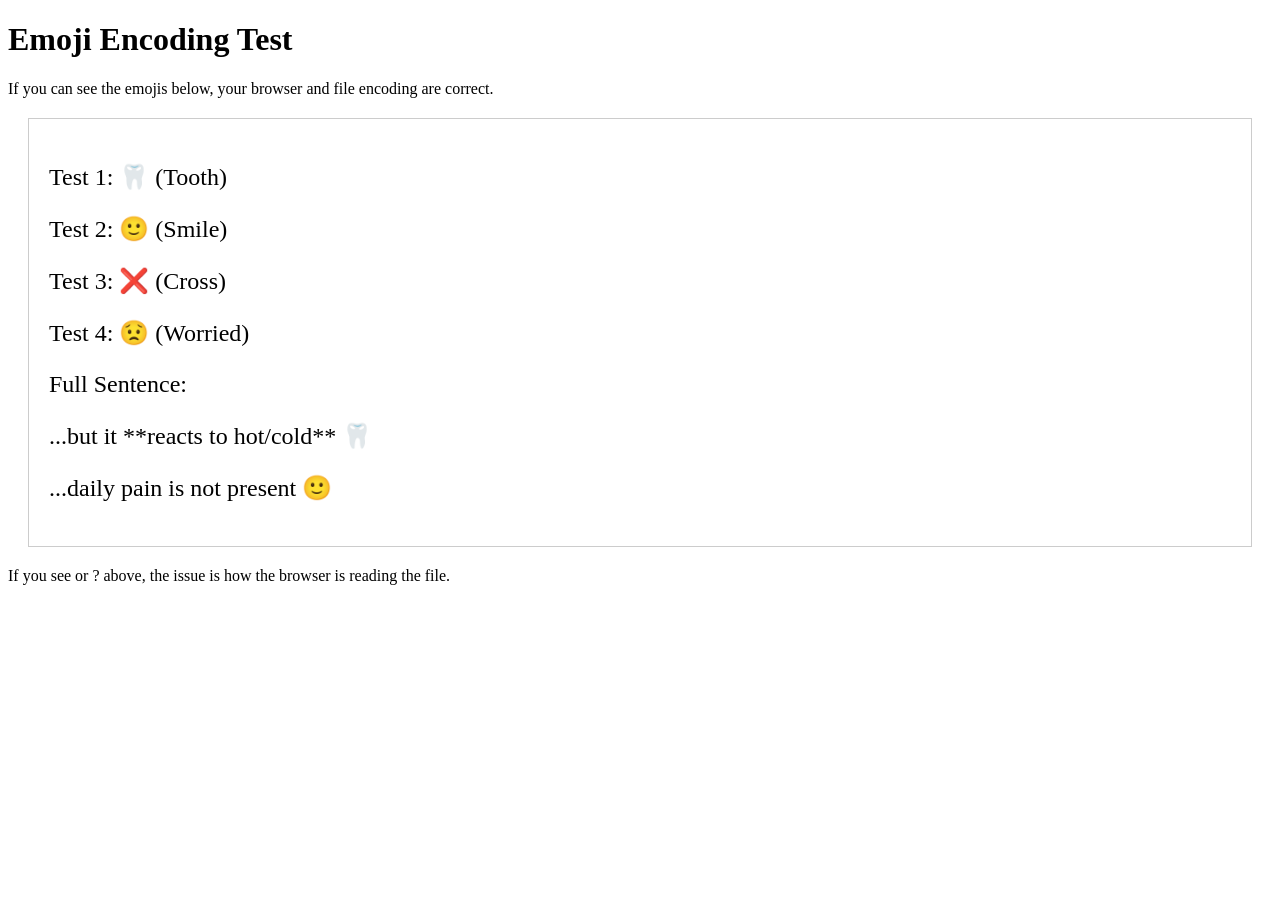
<file: emoji_test.html>
<!DOCTYPE html>
<html lang="en">
<head>
    <meta charset="UTF-8">
    <meta name="viewport" content="width=device-width, initial-scale=1.0">
    <title>Emoji Test</title>
</head>
<body>
    <h1>Emoji Encoding Test</h1>
    <p>If you can see the emojis below, your browser and file encoding are correct.</p>
    
    <div style="font-size: 24px; padding: 20px; border: 1px solid #ccc; margin: 20px;">
        <p>Test 1: 🦷 (Tooth)</p>
        <p>Test 2: 🙂 (Smile)</p>
        <p>Test 3: ❌ (Cross)</p>
        <p>Test 4: 😟 (Worried)</p>
        <p>Full Sentence:</p>
        <p>...but it **reacts to hot/cold** 🦷</p>
        <p>...daily pain is not present 🙂</p>
    </div>

    <p>If you see  or ? above, the issue is how the browser is reading the file.</p>
</body>
</html>
</file>
